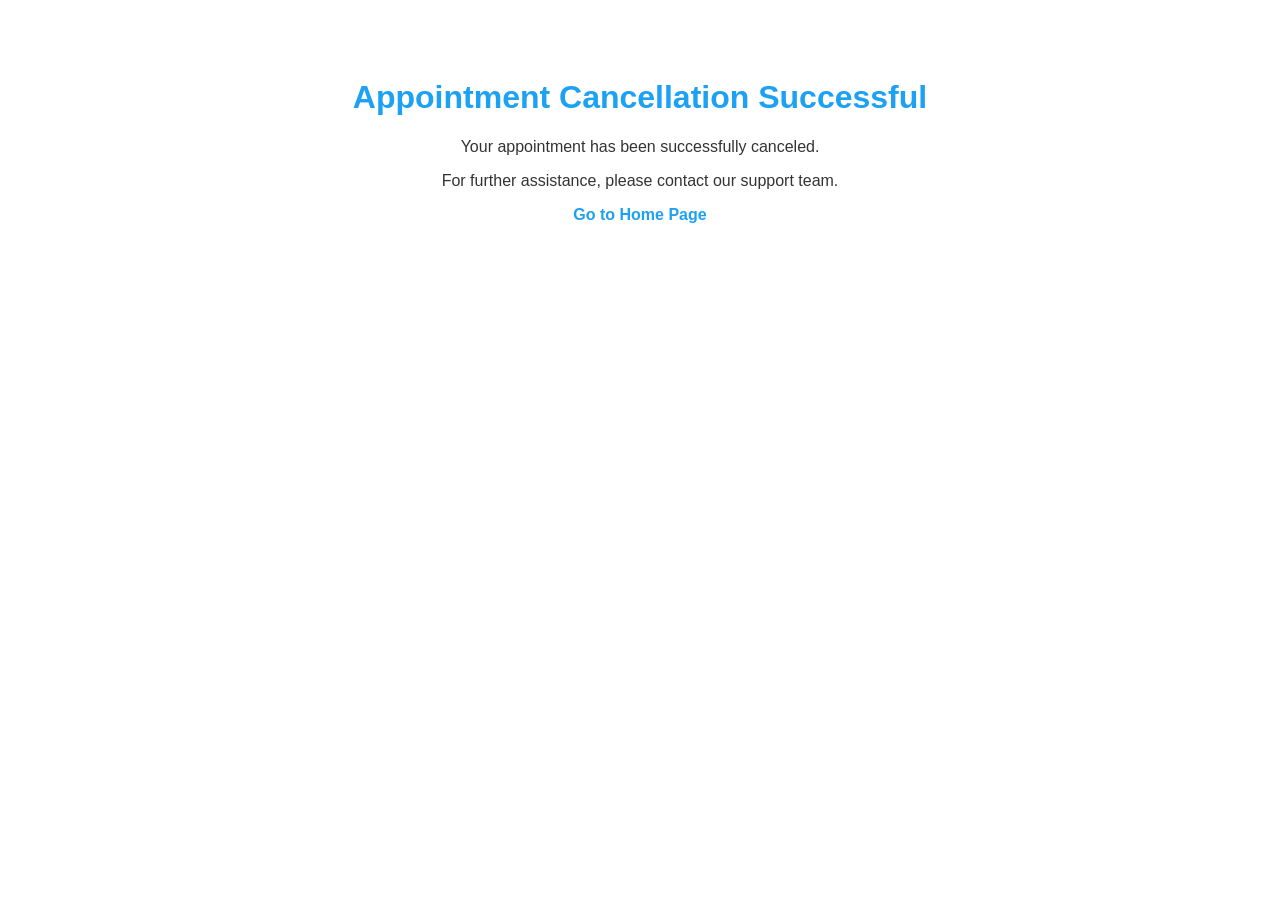
<file: MEDI-APP-Doctor-Appointment-Application-master/Doctor-Appointment-Scheduler-Doctor/src/main/resources/templates/cancel-confirmation.html>
<!DOCTYPE html>
<html lang="en">

<head>
    <meta charset="UTF-8">
    <meta name="viewport" content="width=device-width, initial-scale=1.0">
    <title>Appointment Cancellation Confirmation</title>
    <!-- Add your styles or use an external stylesheet here -->
    <style>
        body {
            font-family: 'Poppins', sans-serif;
            text-align: center;
            padding: 50px;
        }

        h1 {
            color: #1DA1F2;
        }

        p {
            color: #333;
        }

        a {
            color: #1DA1F2;
            text-decoration: none;
            font-weight: bold;
        }
    </style>
</head>

<body>
    <h1>Appointment Cancellation Successful</h1>
    <p>Your appointment has been successfully canceled.</p>
    <p>For further assistance, please contact our support team.</p>
    <p><a href="/">Go to Home Page</a></p>
</body>

</html>
</file>
